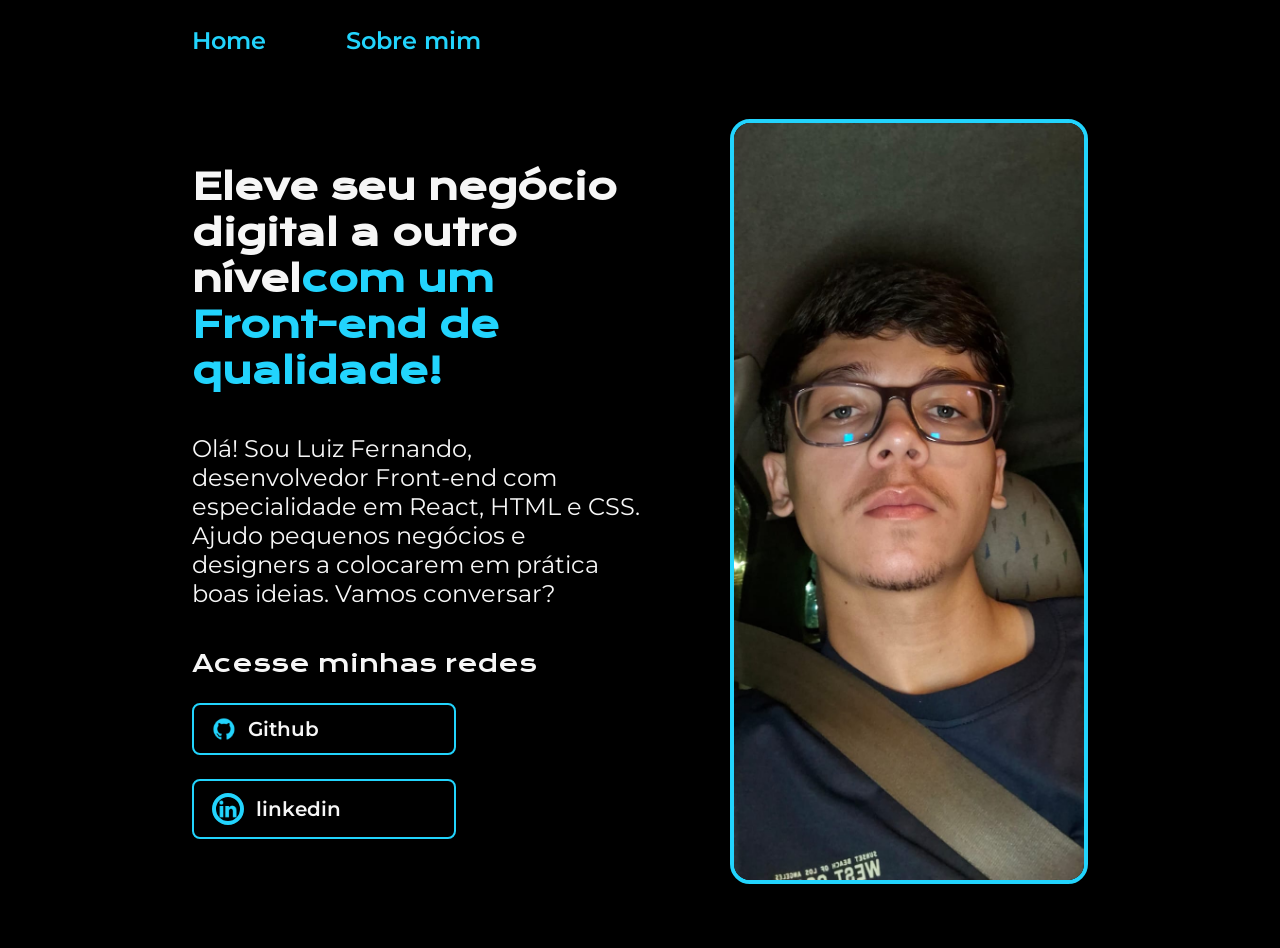
<file: index.html>
<!doctype html>
<html lang="pt-br">
  <head>
    <meta charset="UTF-8" />
    <meta http-equiv="X-UA-Compatible" content="IE=edge" />
    <meta name="viewport" content="width=device-width, initial-scale=1.0" />
    <title>Portifolio</title>
    <link rel="stylesheet" href="./styles/style.css" />
  </head>
  <body>
    <header class="cabecalho">
      <nav class="cabecalho__menu">
        <a class="cabecalho__menu__link" href="index.html">Home</a>
        <a class="cabecalho__menu__link" href="about.html">Sobre mim</a>
      </nav>
    </header>
    <main class="apresentacao">
      <section class="apresentacao__conteudo">
        <h1 class="apresentacao__conteudo__titulo">
          Eleve seu negócio digital a outro nível<strong class="titulo-destaque"
            >com um Front-end de qualidade!
          </strong>
        </h1>
        <p class="apresentacao__conteudo__texto">
          Olá! Sou Luiz Fernando, desenvolvedor Front-end com especialidade em
          React, HTML e CSS. Ajudo pequenos negócios e designers a colocarem em
          prática boas ideias. Vamos conversar?
        </p>
        <div class="apresentacao__links">
          <h2 class="apresentacao__links__subtitulo">Acesse minhas redes</h2>
          <a
            class="apresentacao__links__link"
            href="https://github.com/luiizz72">
            <img src="./assets/github.png" />
            Github
          </a>
          <a
            class="apresentacao__links__link"
            href="https://www.linkedin.com/in/luiz-fernando-2a01b22a8/"
          >
            <img class="apresentacao__imagem" src="./assets/linkedin.png" />
            linkedin
          </a>
        </div>
      </section>
      <img src="./assets/imdgs.jpeg" alt="Foto do Luiz Fernando" />
    </main>
  </body>
</html>
</file>
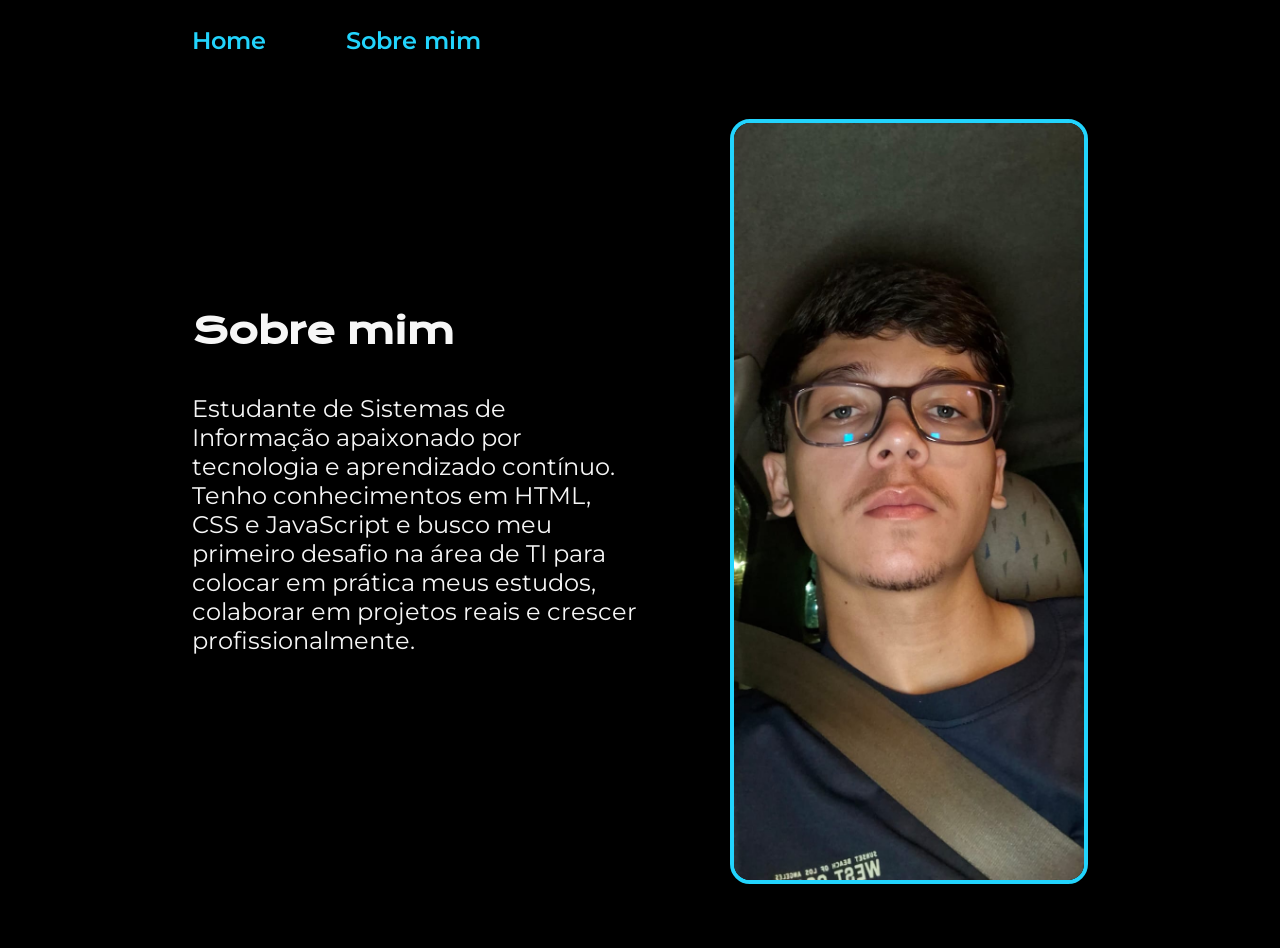
<file: about.html>
<!doctype html>
<html lang="pt-br">
  <head>
    <meta charset="UTF-8" />
    <meta http-equiv="X-UA-Compatible" content="IE=edge" />
    <meta name="viewport" content="width=device-width, initial-scale=1.0" />
    <title>Sobre mim</title>
    <link rel="stylesheet" href="./styles/style.css" />
  </head>

  <body>
    <header class="cabecalho">
      <nav class="cabecalho__menu">
        <a class="cabecalho__menu__link" href="index.html">Home</a>
        <a class="cabecalho__menu__link" href="about.html">Sobre mim</a>
      </nav>
    </header>

    <main class="apresentacao">
      <section class="apresentacao__conteudo">
        <h1 class="apresentacao__conteudo__titulo">Sobre mim</h1>
        <p class="apresentacao__conteudo__texto">
          Estudante de Sistemas de Informação apaixonado por tecnologia e
          aprendizado contínuo. Tenho conhecimentos em HTML, CSS e JavaScript e
          busco meu primeiro desafio na área de TI para colocar em prática meus
          estudos, colaborar em projetos reais e crescer profissionalmente.
        </p>
        <p class="apresentacao__conteudo__texto"></p>
      </section>
      <img
        class="apresentacao__imagem"
        src="./assets/imdgs.jpeg"
        alt="programando"
      />
    </main>
  </body>
</html>
</file>
<file: styles/style.css>
@import url("https://fonts.googleapis.com/css2?family=Krona+One&family=Montserrat:wght@400;600&display=swap");

:root {
  --cor-primaria: #000000;
  --cor-secundaria: #f6f6f6;
  --cor-terciaria: #22d4fd;
  --cor-hover: #0f6d86;

  --fonte-primaria: "Krona One", sans-serif;
  --fonte-secundaria: "Montserrat", sans-serif;
}

* {
  margin: 0;
  padding: 0;
}

body {
  box-sizing: border-box;
  background-color: var(--cor-primaria);
  color: var(--cor-secundaria);
}

.cabecalho {
  padding: 2% 0% 0% 15%;
}

.cabecalho__menu {
  display: flex;
  gap: 80px;
}

.cabecalho__menu__link {
  font-family: var(--fonte-secundaria);
  font-size: 1.5rem;
  font-weight: 600;
  color: var(--cor-terciaria);
  text-decoration: none;
}

.apresentacao {
  padding: 5% 15%;
  display: flex;
  align-items: center;
  justify-content: space-between;
  gap: 82px;
}

.apresentacao__conteudo {
  width: 50%;
  display: flex;
  flex-direction: column;
  gap: 40px;
}

.apresentacao__conteudo__titulo {
  font-size: 2.25rem;
  font-family: var(--fonte-primaria);
}

.titulo-destaque {
  color: var(--cor-terciaria);
}

.apresentacao__conteudo__texto {
  font-size: 1.5rem;
  font-family: var(--fonte-secundaria);
}

.apresentacao__links {
  display: flex;
  flex-direction: column;
  align-items: flex-start;
  gap: 24px;
}

.apresentacao__links__subtitulo {
  font-family: var(--fonte-primaria);
  font-weight: 400;
  font-size: 1.5rem;
}

/* BOTÕES */

.apresentacao__links__link {
  display: flex;
  align-items: center;
  gap: 12px;

  width: 50%;
  padding: 12px 18px;

  border: 2px solid var(--cor-terciaria);
  border-radius: 8px;

  font-size: 1.25rem;
  font-weight: 600;
  text-decoration: none;
  color: var(--cor-secundaria);
  font-family: var(--fonte-secundaria);

  transition: all 0.3s ease;
}

.apresentacao__links__link img {
  width: 24px;
  height: 24px;
}

.apresentacao__imagem {
  width: 50%;
  height: auto;
  border-radius: 20px;
  border: 4px solid var(--cor-terciaria);
}
/* EFEITO HOVER */

.apresentacao__links__link:hover {
  background-color: var(--cor-terciaria);
  color: var(--cor-primaria);
  transform: translateY(-3px);
  box-shadow: 0 6px 20px rgba(34, 212, 253, 0.4);
}

/* FOTO PRINCIPAL */

.apresentacao > img {
  width: 350px;
  height: auto;
  border-radius: 20px;
  border: 4px solid var(--cor-terciaria);
}

/* RESPONSIVO */

@media (max-width: 768px) {
  .apresentacao {
    flex-direction: column-reverse;
    text-align: center;
  }

  .apresentacao > img {
    width: 250px;
    margin-bottom: 30px;
  }

  .apresentacao__conteudo {
    width: auto;
  }

  .apresentacao__links {
    align-items: center;
  }
}
@media (max-width: 1200px) {
  .cabecalho {
    padding: 10%;
  }
  .cabecalho__menu {
    justify-content: center;
  }
  .apresentacao {
    flex-direction: column-reverse;
    padding: 5%;
  }
  .apresentacao__conteudo {
    width: auto;
    text-align: center;
  }
}
</file>
